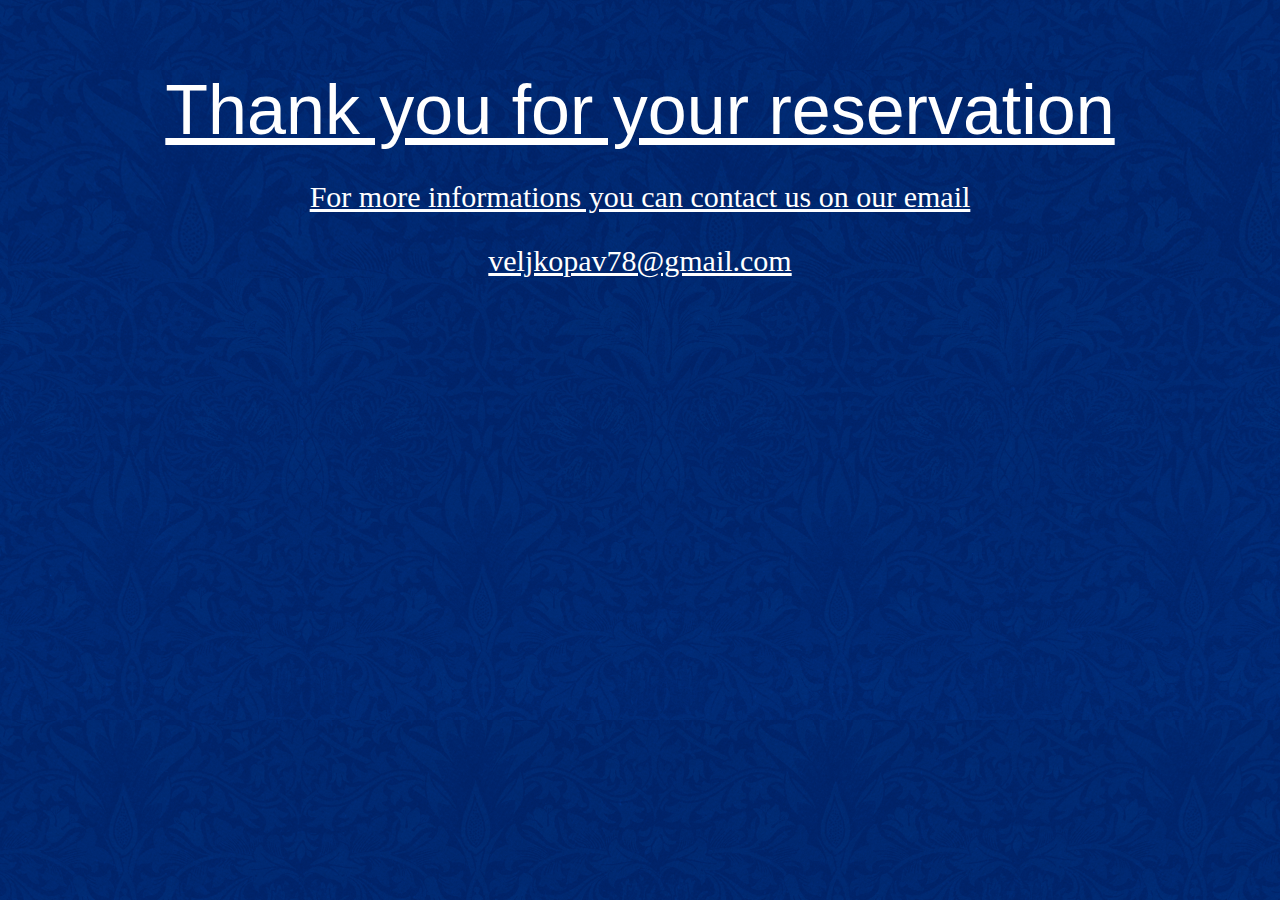
<file: My web project/thanks.html>
<!DOCTYPE html>
<html>  
<head>
        <link rel="stylesheet" href="style.css">
</head>
<body>
    <div class="page">
    <p class="thank">Thank you for your reservation</p>
    <p  class="info">For more informations you can contact us on our email</p>
    <p  class="mail">veljkopav78@gmail.com</p>
        
</div>       
    </body>

</html>
</file>
<file: My web project/style.css>
body{
    background-image: url(photos/background3.png);
    background-size: cover;
}       
.h1{
    text-align: center;
    color: white;
    margin-bottom: 0;
    text-decoration: underline;
}

.h3{
    text-align: center;
    color: white;
   padding-right: 20px;
    margin-top: 0px;
    text-decoration: underline;
}

.p{
    text-align: center;
    color: white;
    margin-top: 0;
}
.fa.fa-facebook{
    float: right;
    margin-right: 7px;


}
.fa.fa-instagram{
    float: right;
    margin-right: 7px;

}
.fa.fa-google{
    float: right;
    margin-right: 7px;

}
.fa.fa-plane{
    place-items: center;
}
.ime{
    display: block;
    color: black;
    margin-bottom: 0px;
    width: 100px;
    margin-bottom: 4px;
    text-align: center;
    font-size: 15px;

    
}
.prezime{
    color: black;
    display: block;
    width: 100px;
    font-size: 10px;
    margin-bottom: 4px;
    text-align: center;
    font-size: 15px;
    
}
.destination{
    color: white;
    font-size: 15px;
}
.dest{
    font-size: 12px;
    
}
.datum{
    color: black;
    display: block;
    width: 100px;
    font-size: 15px;
    margin-bottom: 4px;
}
.google{
    color: black;
    display: block;
    width: 100px;
    font-size: 15px;
    text-align: center;
    
}
.submit3{
    font-size: 13px;
    margin-top: 3px;
}
.numer{
    
    font-size: 15px;
    margin-bottom: 4px;

}
.car{
    color: white;
    margin-bottom: 4px;
    font-size: 15px;
 
}



.imgBali{
    width: 200px; 
    height: 200px;
    float: left;
    border-radius: 30px;
}
.imgBali:hover{
    width: 400px;
    height: 400px;
    transition: 2s;
    cursor: pointer;
}
.imgBali:not(:hover){
    width: 200px;
    height: 200px;
    transition: 2s;
}
.div_bali{
    display: inline-block;
    background-image: url(photos/balihover.webp);
    background-size: cover; 
    margin-bottom: 5px;
    background-position: center;
    border-radius: 25px;
    border-style: solid;
    border-color: rgb(227, 131, 4);
    text-align: center;
}
.bali_text:active{
    font-size: 25px;
    transition: 1s;
    background-image: url(photos/balihoer.webp);
    background-position: center;
    background-size: cover;
    color:white;
    cursor: pointer;
}
.bali_text:not(:active){
    font-size: 20px;
    transition: 1s;
    background-image: url(photos/balihoer.webp);
    background-position: center;
    background-size: cover;
    color:white;
    cursor: pointer;
}



.maldivi_div{
    display: inline-block;
    background-image: url(photos/maldiviback2.jpg);
    background-size: cover;
    background-position: center;
    margin-bottom: 5px;
    border-radius: 30px;
    border-style: solid;
    border-color: aqua;
    text-align: center;
    
}
.maldivi_photo{
    width: 200px; 
    height: 200px;
    float: left;
    border-radius: 30px;

}
.maldivi_photo:hover{
    width: 400px;
    height: 400px;
    transition: 2s;
    cursor:pointer;
}
.maldivi_photo:not(:hover){
    width: 200px;
    height: 200px;
    transition: 2s;
}
.maldivi_text:active{
    font-size: 23px;
    transition: 1s;
    color: white;
    cursor: pointer;
}
.maldivi_text:not(:active){
    font-size: 20px;
    transition: 1s;
    color: white;
    cursor: pointer;
}




.pariz{
    display: inline-block;
    background-image: url(photos/parizback.jpg);
    background-position: center;
    background-size: cover;
    margin-bottom: 5px;
    border-style: solid;
    border-radius: 30px;
    border-color: blueviolet;
    text-align: center;

}
.paris_src{
    width: 200px; 
    height: 200px;
    float: left;
    border-radius: 30px;
}

.paris_src:hover{
    width: 400px;
    height: 400px;
    transition: 2s;
   cursor: pointer;
    border-radius: 30px;
}
.paris_src:not(:hover){
    width: 200px;
    height: 200px;
    transition: 2s;
    border-radius: 30px;
}
.pariz_text:active{
    font-size: 22px;
    transition: 1s;
    color: black;
    cursor: pointer;
}
.pariz_text:not(:active){
    font-size: 17px;
    transition: 1s;
    color: black;
    cursor: pointer;
}



.dubai{
    display: inline-block;
    background-image: url(photos/dubaiback.webp);
    background-size: cover;
    margin-bottom: 5px;
    border-radius: 30px;
    border-style: solid;
    border-color: rgb(178, 178, 178);
    text-align: center;
}
.dubai_src{
    width: 200px; 
    height: 200px;
    float: left;
    border-radius: 30px;
}
.dubai_src:hover{
    width: 400px;
    height: 400px;
    transition: 2s;
    cursor: pointer;
}
.dubai_src:not(:hover){
    width: 200px;
    height: 200px;
    transition: 2s;
}
.dubai_text:active{
    font-size: 30px;
    transition: 1s;
    color: black;
    cursor: pointer;
}
.dubai_text:not(:active){
    font-size: 17px;
    transition: 1s;
    color: black;
    cursor: pointer;
}


.barselona{
    display: inline-block;
    background-image: url(photos/barca_back2.jpg);
    background-position: center;
    background-size: cover;
    color: white;
    border-style: solid;
    border-radius: 30px;
    border-color: rgba(255, 149, 0, 0.444);
    text-align: center;
}
.barselona_photo{
    width: 200px;
    height: 200px;
    float: left;
    border-radius: 30px;
}
.barselona_photo:hover{
    width: 400px;
    height: 400px;
    transition: 2s;
    cursor: pointer;
}
.barselona_txt:active{
    font-size: 28px;
    transition: 1s;
    cursor: pointer;
}
.barselona_photo:not(:hover){
    width: 200px;
    height: 200px;
    transition: 2s;
}
.barselona_txt:not(:active){
    font-size: 17px;
    transition: 1s;
    cursor: pointer;
}



.tokio{
    display: inline-block;
    border-style: solid;
    border-radius: 30px;
    background-image: url(photos/tokio_bck.jpg);
    background-position: center;
    font-size: 20px;
    background-size: cover;
    border-color: rgba(74, 6, 84, 0.582);
    text-align: center;

}
.tokio_photo{
    width: 200px;
    height: 200px;
    float: left;
    border-radius: 30px;
}
.tokio_photo:hover{
    width: 400px;
    height: 400px;
    transition: 2s;
    cursor: pointer;
}
.tokio_photo:not(:hover){
    width: 200px;
    height: 200px;
    transition: 2s;
}
.tokio_txt:active{
    font-size: 28px;
    transition: 1s;
    cursor: pointer;
}
.tokio_txt:not(:active){
    font-size: 20px;
    transition: 1s;
    cursor: pointer;
}
.page{
    background-image: url(photos/background3.png);
}
.thank{
    text-align: center;
    color: white;
    font-size: 70px;
    font-family:Arial, Helvetica, sans-serif;
    text-decoration: underline;
    margin-bottom: 0px;
}
.info{
    text-align: center;
    font-size: 30px;
    color: white;
    text-decoration: underline;
}
.mail{
    text-align: center;
    font-size: 30px;
    color: white;
    text-decoration: underline;
}
.submit{
    margin-top: 3px;
}












@keyframes slideInFromLeft {
    0% {
      transform: translateX(-100%);
    }
    100% {
      transform: translateX(0);
    }
  }
@keyframes slideInFromRight{
    0%{
        transform: translateX(100%);
    }
    100%{
        transform: translateX(0);
    } 
}

  h1{ 
      animation: 1s ease-out 0s 1 slideInFromLeft;
    }
 h3{
    animation: 2s ease-out 0s 1 slideInFromLeft;
 }
 .div_bali{
    animation: 3s ease-out 0s 1 slideInFromRight;
 }
 .maldivi_div{
    animation: 3s ease-out 0s 1 slideInFromLeft;
 }
 .pariz{
    animation: 3s ease-out 0s 1 slideInFromRight;
 }
 .dubai{
    animation: 3s ease-out 0s 1 slideInFromLeft;
 }
 .barselona{
    animation: 3s ease-out 0s 1 slideInFromRight;
 }.tokio{
    animation: 3s ease-out 0s 1 slideInFromLeft;
 }
 .thank{
    animation: 3s ease-out 0s 1 slideInFromLeft;
 }
.info{
    animation: 3s ease-out 0s 1 slideInFromRight;
}
.mail{
    animation: 3s ease-out 0s 1 slideInFromLeft;
}
</file>
